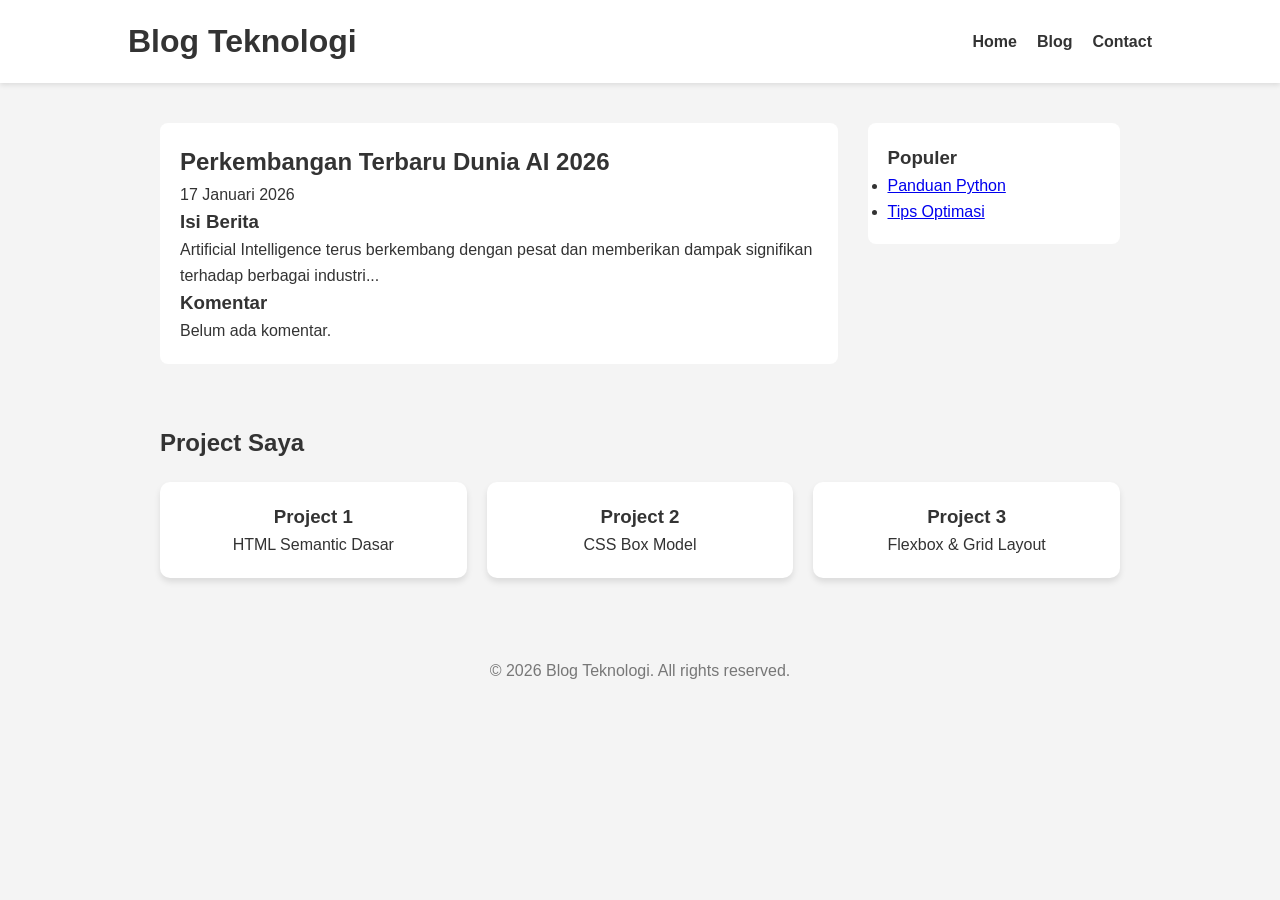
<file: fase-1-fundamentals/01-html-semantics/index.html>
<!DOCTYPE html>
<html lang="id">
<head>
    <meta charset="UTF-8">
    <meta name="viewport" content="width=device-width, initial-scale=1.0">
    <title>Blog Teknologi - Yahya Sopian</title>
    <link rel="stylesheet" href="style.css">
</head>
<body>
    <header class="navbar">
        <h1>Blog Teknologi</h1>
        <nav>
            <ul>
                <li><a href="#home">Home</a></li>
                <li><a href="#blog">Blog</a></li>
                <li><a href="#contact">Contact</a></li>
            </ul>
        </nav>
    </header>

    <main>
        <article>
            <header>
                <h2>Perkembangan Terbaru Dunia AI 2026</h2>
                <p><time datetime="2026-01-17">17 Januari 2026</time></p>
            </header>

            <section>
                <h3>Isi Berita</h3>
                <p>Artificial Intelligence terus berkembang dengan pesat dan memberikan dampak signifikan terhadap berbagai industri...</p>
            </section>

            <section>
                <h3>Komentar</h3>
                <p>Belum ada komentar.</p>
            </section>
        </article>

        <aside>
            <h3>Populer</h3>
            <ul>
                <li><a href="#">Panduan Python</a></li>
                <li><a href="#">Tips Optimasi</a></li>
            </ul>
        </aside>
    </main>

    <section class="projects-section">
        <h2>Project Saya</h2>
        <div class="project-grid">
            <div class="card">
                <h3>Project 1</h3>
                <p>HTML Semantic Dasar</p>
            </div>
            <div class="card">
                <h3>Project 2</h3>
                <p>CSS Box Model</p>
            </div>
            <div class="card">
                <h3>Project 3</h3>
                <p>Flexbox & Grid Layout</p>
            </div>
        </div>
    </section>

    <footer>
        <p>&copy; 2026 Blog Teknologi. All rights reserved.</p>
    </footer>
</body>
</html>
</file>
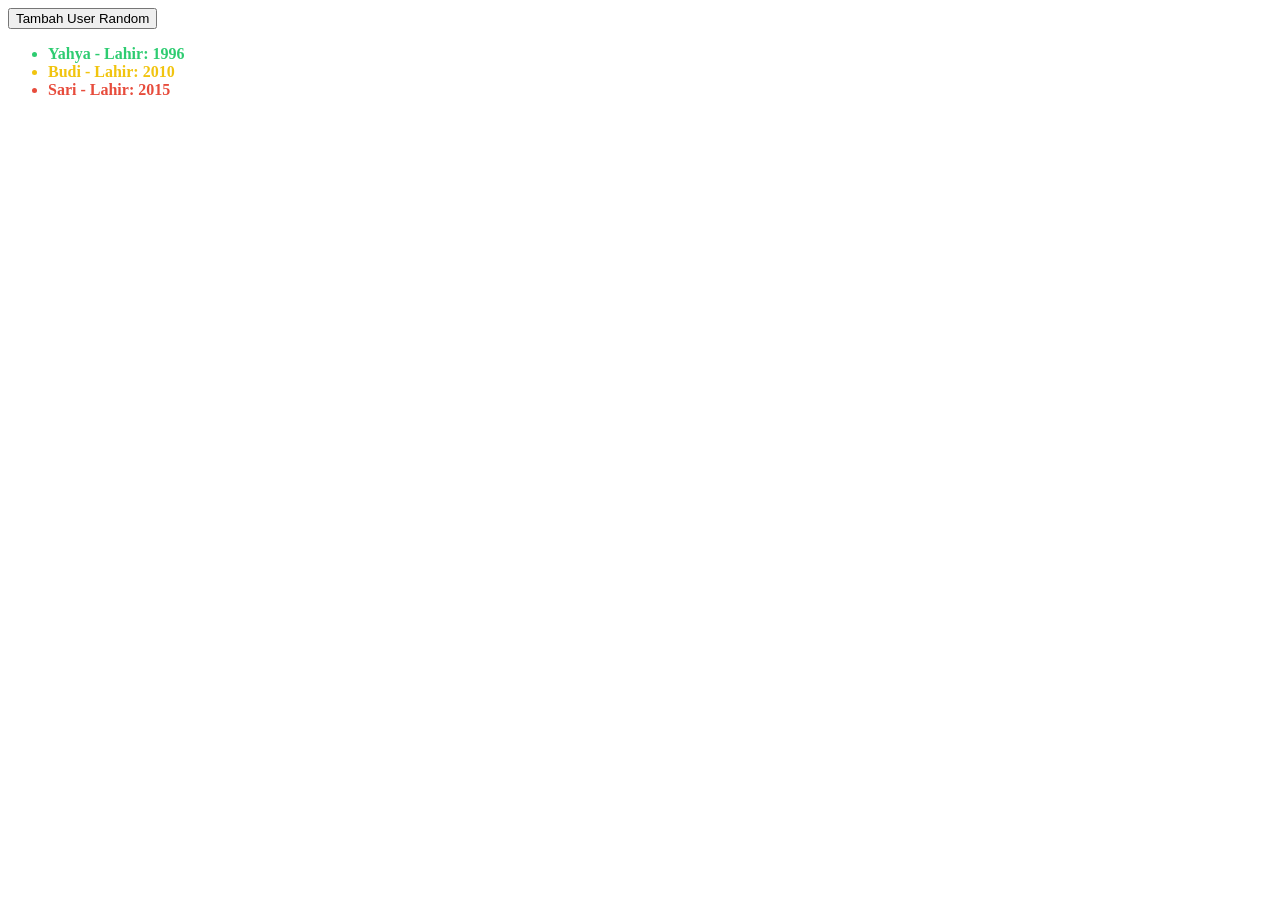
<file: fase-2-javascript/01-logic-basic/index.html>
<!doctype html>
<html lang="en">
  <head>
    <meta charset="UTF-8" />
    <meta name="viewport" content="width=device-width, initial-scale=1.0" />
    <title>Document</title>
    <link rel="stylesheet" href="./style.css" />
  </head>
  <body>
    <button id="btn-tambah">Tambah User Random</button>
    <ul id="daftar-user"></ul>

    <script src="app.js"></script>
  </body>
</html>
</file>
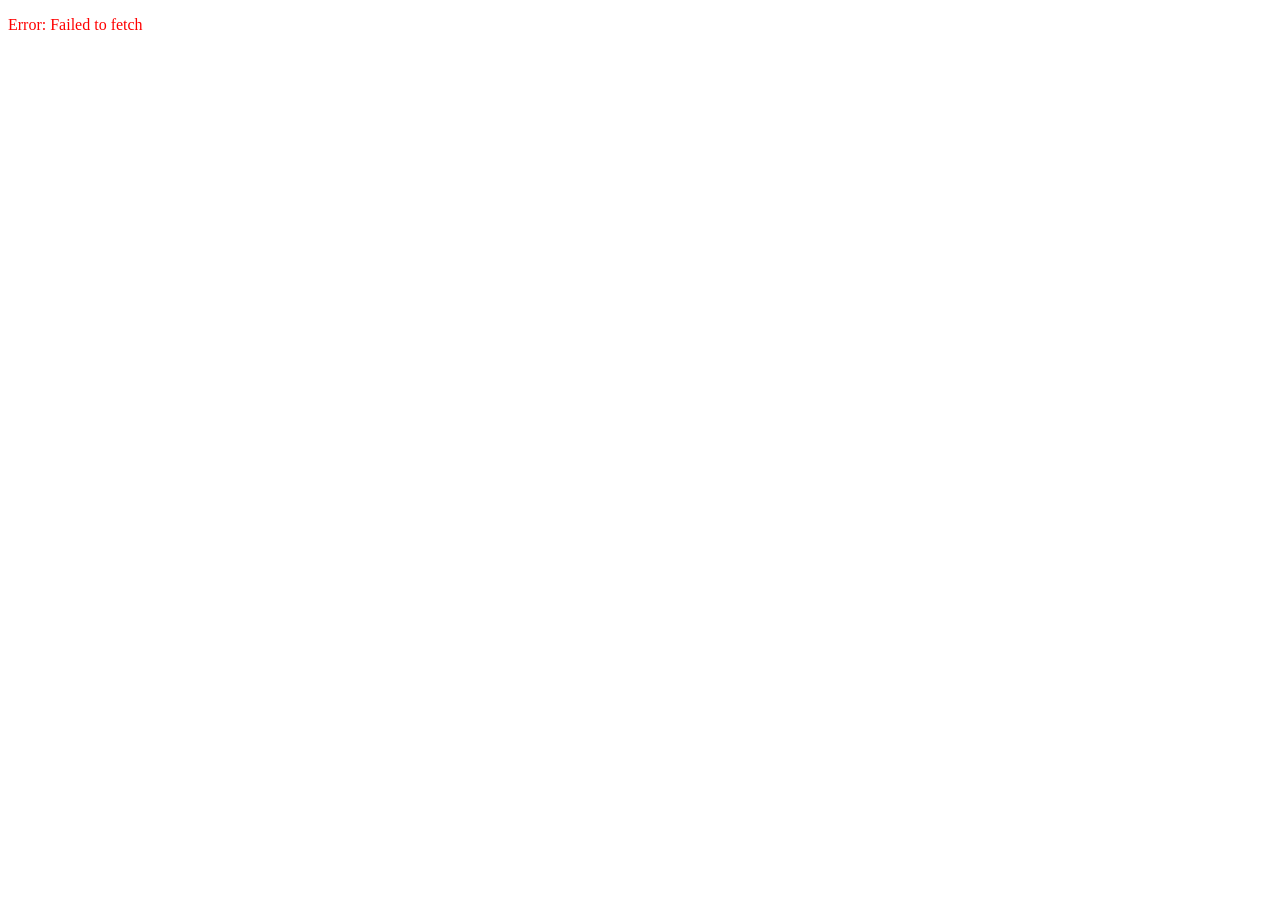
<file: fase-3-api/01-basic-fetch/fase-3/latihan-1/index.html>
<!doctype html>
<html lang="en">
  <head>
    <meta charset="UTF-8" />
    <meta name="viewport" content="width=device-width, initial-scale=1.0" />
    <title>Document</title>
    <link rel="stylesheet" href="./style.css" />
  </head>
  <body>
    <div id="container-user"></div>
    <script src="./app.js"></script>
  </body>
</html>
</file>
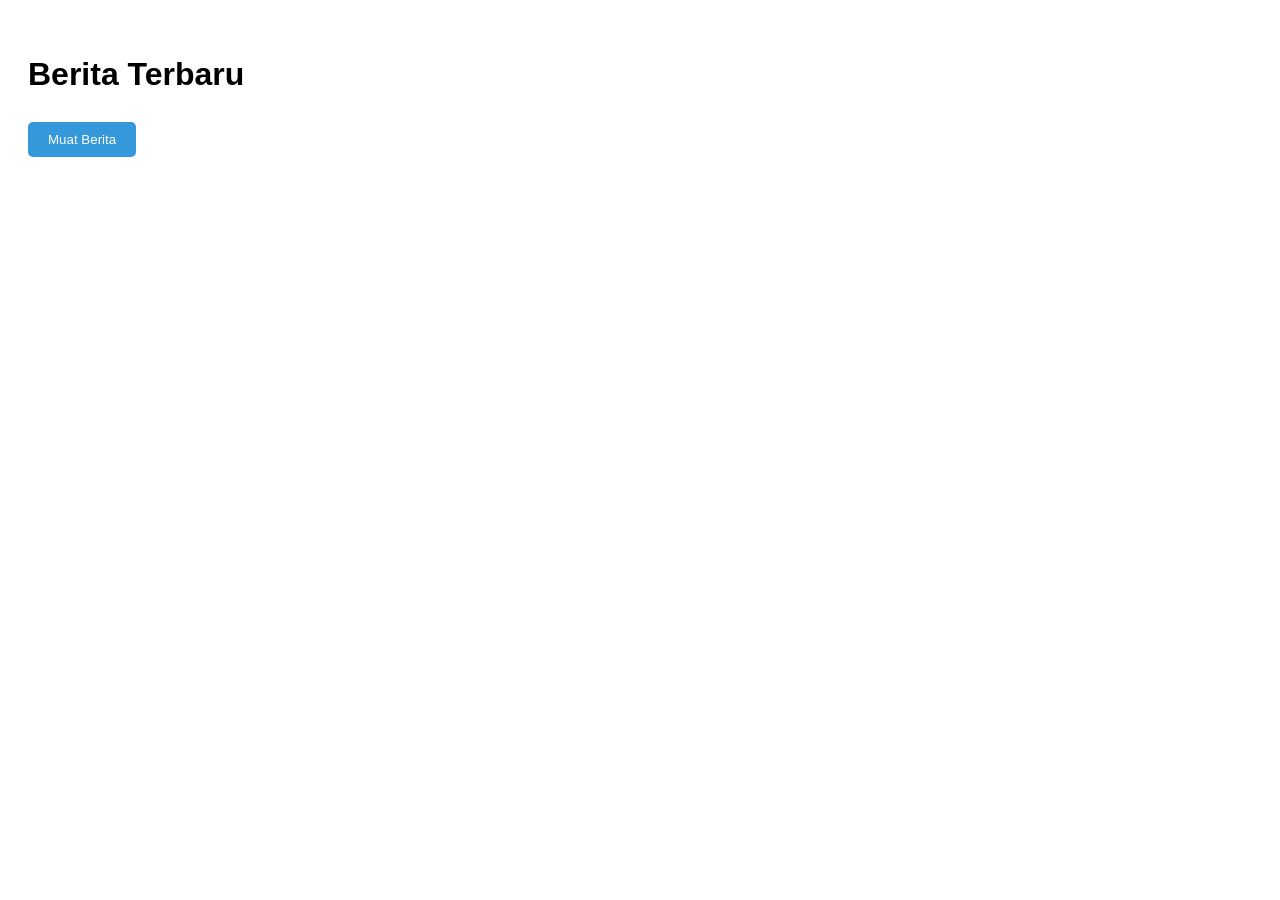
<file: fase-3-api/01-basic-fetch/fase-3/latihan-2/index.html>
<!doctype html>
<html lang="id">
  <head>
    <meta charset="UTF-8" />
    <title>Latihan 2 - Loading State</title>
    <link rel="stylesheet" href="style.css" />
  </head>
  <body>
    <h1>Berita Terbaru</h1>
    <button id="btn-muat">Muat Berita</button>

    <div id="container-berita"></div>

    <script src="app.js"></script>
  </body>
</html>
</file>
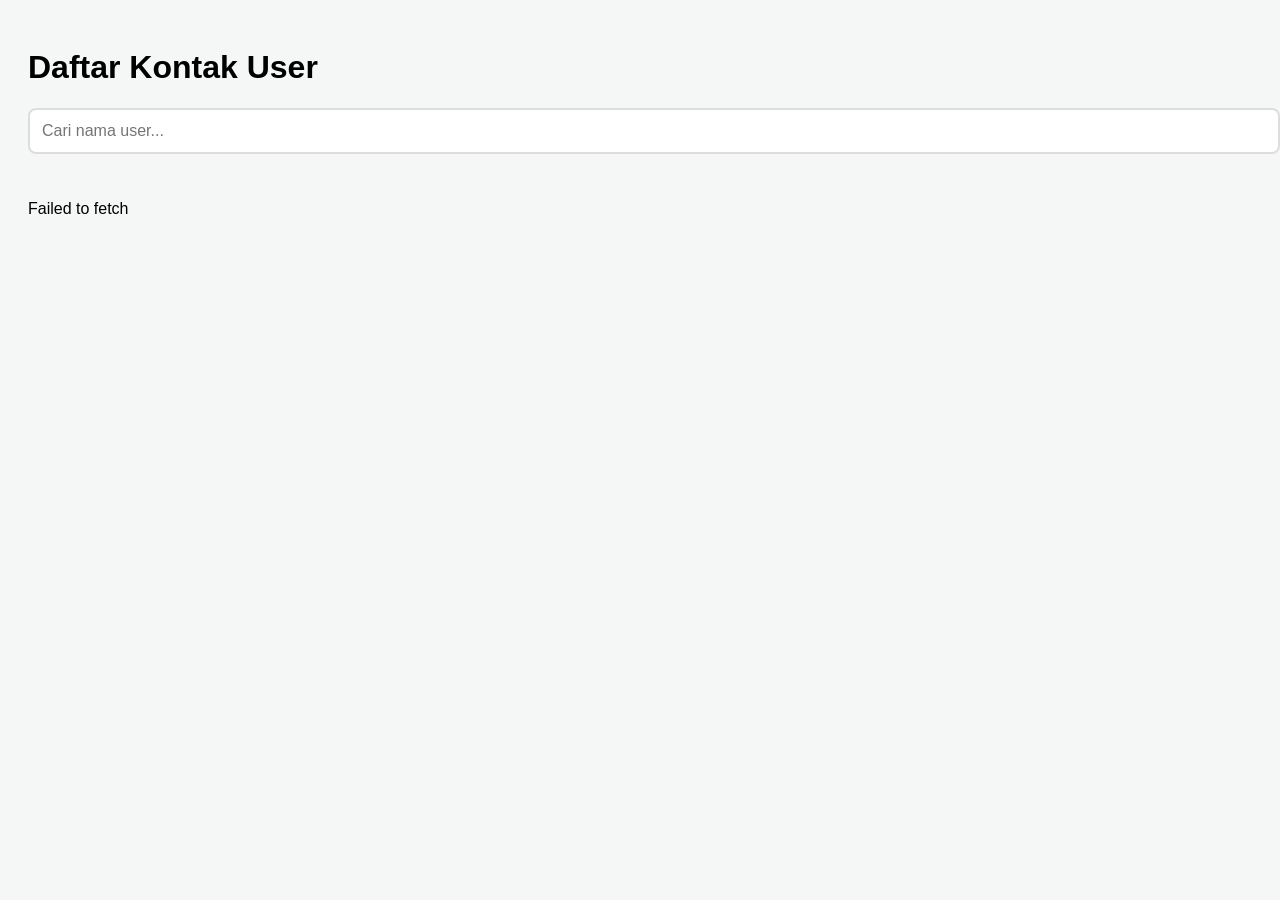
<file: fase-3-api/01-basic-fetch/fase-3/latihan-3/index.html>
<!doctype html>
<html lang="id">
  <head>
    <meta charset="UTF-8" />
    <title>Latihan 3 - Pencarian User</title>
    <link rel="stylesheet" href="style.css" />
  </head>
  <body>
    <h1>Daftar Kontak User</h1>

    <div class="search-container">
      <input type="text" id="input-cari" placeholder="Cari nama user..." />
    </div>

    <div id="container-user">
      <p class="loading">Memuat data...</p>
    </div>

    <script src="app.js"></script>
  </body>
</html>
</file>
<file: fase-1-fundamentals/01-html-semantics/style.css>
/* RESET */
* {
    margin: 0;
    padding: 0;
    box-sizing: border-box;
}

body {
    background-color: #f4f4f4;
    font-family: Arial, sans-serif;
    line-height: 1.6;
    color: #333;
}

/* HEADER & NAV */
.navbar {
    background-color: white;
    padding: 1rem 10%;
    display: flex;
    justify-content: space-between; /* Judul di kiri, Nav di kanan */
    align-items: center;
    box-shadow: 0 2px 5px rgba(0,0,0,0.1);
}

nav ul {
    display: flex;
    list-style: none;
    gap: 20px;
}

nav a {
    text-decoration: none;
    color: #333;
    font-weight: bold;
}

nav a:hover {
    color: #007bff;
}

/* MAIN LAYOUT (FLEXBOX) */
main {
    max-width: 1000px;
    margin: 20px auto;
    padding: 20px;
    display: flex;
    gap: 30px;
}

article {
    flex: 3;
    background: white;
    padding: 20px;
    border-radius: 8px;
}

aside {
    flex: 1;
    background: white;
    padding: 20px;
    border-radius: 8px;
    height: fit-content;
}

/* PROJECTS SECTION (CSS GRID) */
.projects-section {
    max-width: 1000px;
    margin: 40px auto;
    padding: 0 20px;
}

.project-grid {
    display: grid;
    grid-template-columns: repeat(3, 1fr); /* 3 Kolom sama rata */
    gap: 20px;
    margin-top: 20px;
}

.card {
    background: white;
    padding: 20px;
    border-radius: 10px;
    box-shadow: 0 4px 6px rgba(0,0,0,0.1);
    transition: transform 0.3s ease;
    text-align: center;
}

.card:hover {
    transform: translateY(-10px); /* Efek melayang */
    border: 1px solid #007bff;
}

/* FOOTER */
footer {
    text-align: center;
    padding: 40px;
    color: #777;
}

/* RESPONSIVE */
@media (max-width: 768px) {
    main, .project-grid {
        flex-direction: column; /* Flexbox ke bawah */
        grid-template-columns: 1fr; /* Grid jadi 1 kolom */
    }
    
    .navbar {
        flex-direction: column;
        gap: 10px;
    }
}
</file>
<file: fase-2-javascript/01-logic-basic/style.css>
.anak {
  color: #e74c3c;
  font-weight: bold;
} /* Merah */
.remaja {
  color: #f1c40f;
  font-weight: bold;
} /* Kuning */
.dewasa {
  color: #2ecc71;
  font-weight: bold;
} /* Hijau */
</file>
<file: fase-3-api/01-basic-fetch/fase-3/latihan-1/style.css>
.card {
  border: 1px solid #ccc;
  border-radius: 8px;
  padding: 16px;
  margin: 16px;
  box-shadow: 0 2px 4px rgba(0, 0, 0, 0.1);
}
</file>
<file: fase-3-api/01-basic-fetch/fase-3/latihan-2/style.css>
body {
  font-family: sans-serif;
  padding: 20px;
  line-height: 1.6;
}
button {
  padding: 10px 20px;
  cursor: pointer;
  background: #3498db;
  color: white;
  border: none;
  border-radius: 5px;
}
button:disabled {
  background: #bdc3c7;
  cursor: not-allowed;
}

.news-item {
  border-bottom: 1px solid #ddd;
  margin-top: 20px;
  padding-bottom: 10px;
}
.loading {
  color: #2980b9;
  font-style: italic;
  font-weight: bold;
}
.error {
  color: #c0392b;
  background: #fadbd8;
  padding: 10px;
  border-radius: 5px;
}
</file>
<file: fase-3-api/01-basic-fetch/fase-3/latihan-3/style.css>
body {
  font-family: "Segoe UI", Tahoma, Geneva, Verdana, sans-serif;
  padding: 20px;
  background: #f4f7f6;
}
.search-container {
  margin-bottom: 30px;
}
#input-cari {
  width: 100%;
  padding: 12px;
  border: 2px solid #ddd;
  border-radius: 8px;
  font-size: 16px;
}
#input-cari:focus {
  border-color: #3498db;
  outline: none;
}

#container-user {
  display: grid;
  grid-template-columns: repeat(auto-fill, minmax(250px, 1fr));
  gap: 20px;
}
.card-user {
  background: white;
  padding: 15px;
  border-radius: 10px;
  box-shadow: 0 4px 6px rgba(0, 0, 0, 0.1);
}
.card-user h3 {
  margin: 0 0 10px 0;
  color: #2c3e50;
}
.card-user p {
  margin: 5px 0;
  color: #7f8c8d;
  font-size: 14px;
}
</file>
